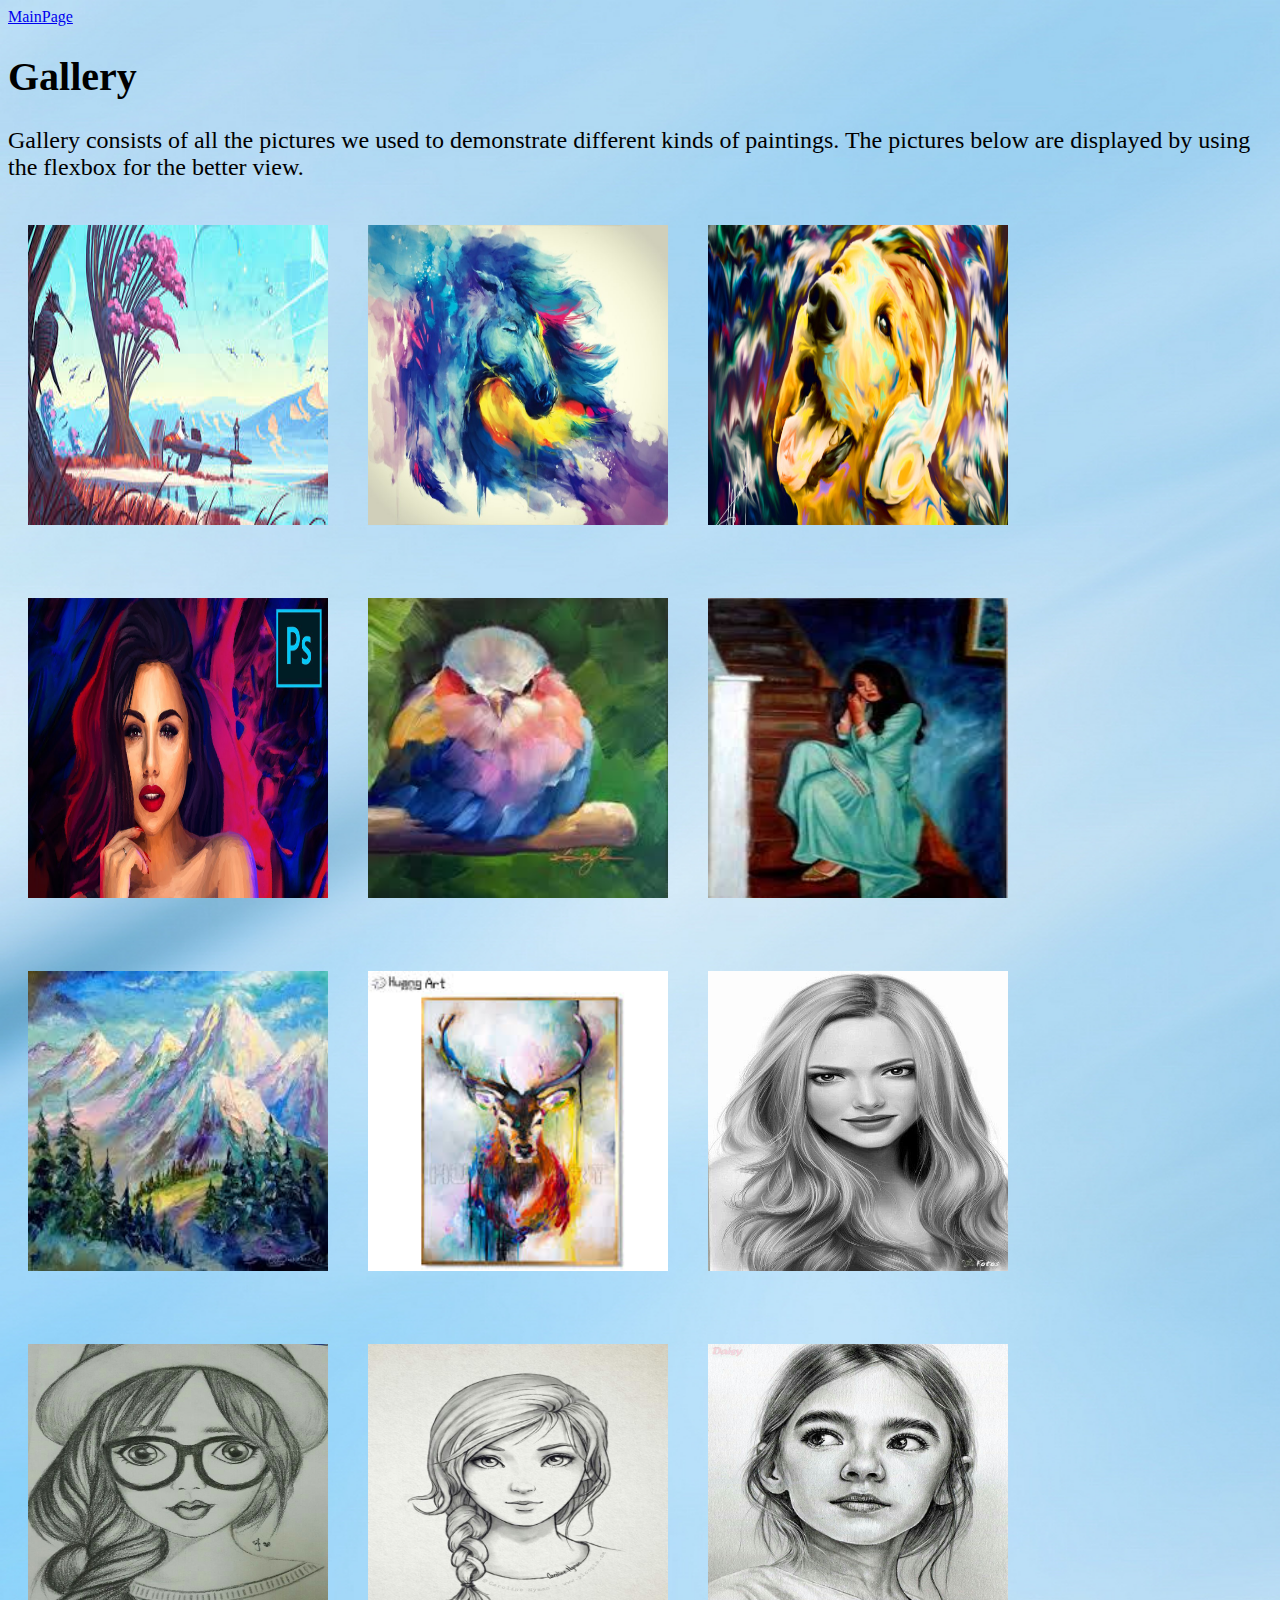
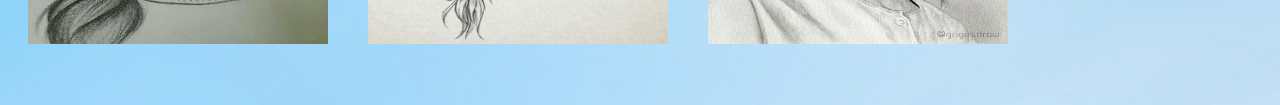
<file: akhil/gallery.html>
<!DOCTYPE HTML>
<html>
<head>
<title>Gallery</title>
<link rel="stylesheet" type="text/css" href="gallerystyle.css">
</head>
<a href="index.html">MainPage</a>
<body>
<h1 style="font-size:250%;">Gallery</h1>
<p style="font-size:150%;">Gallery consists of all the pictures we used to
demonstrate different kinds of paintings. The pictures below are displayed by 
using the flexbox for the better view.</p>
<div class="flex-container">
<div>
    <img src="1.jfif" alt="Snow" style="height:300px;width:300px;">
</div>
  <div>
   <img src="2.jpg" alt="Snow" style="height:300px;width:300px;">
  </div>
<div>
    <img src="3.jpg" alt="Snow" style="height:300px;width:300px;">
  </div>
<div>
    <img src="4.jpg" alt="Snow" style="height:300px;width:300px;">
  </div>
<div>
    <img src="oil1.jpg" alt="Snow" style="height:300px;width:300px;">
  </div>
<div>
    <img src="oil2.jpg" alt="Snow" style="height:300px;width:300px;">
  </div>
<div>
    <img src="oil3.jpg" alt="Snow" style="height:300px;width:300px;">
  </div>
<div>
    <img src="oil4.jpg" alt="Snow" style="height:300px;width:300px;">
  </div>
<div>
    <img src="5.jpg" alt="Snow" style="height:300px;width:300px;">
  </div>
<div>
    <img src="6.jpeg" alt="Snow" style="height:300px;width:300px;">
  </div>
<div>
    <img src="7.jpg" alt="Snow" style="height:300px;width:300px;">
  </div>
<div>
    <img src="8.jpg" alt="Snow" style="height:300px;width:300px;">
  </div>
</div>


</body>

</html>
</file>
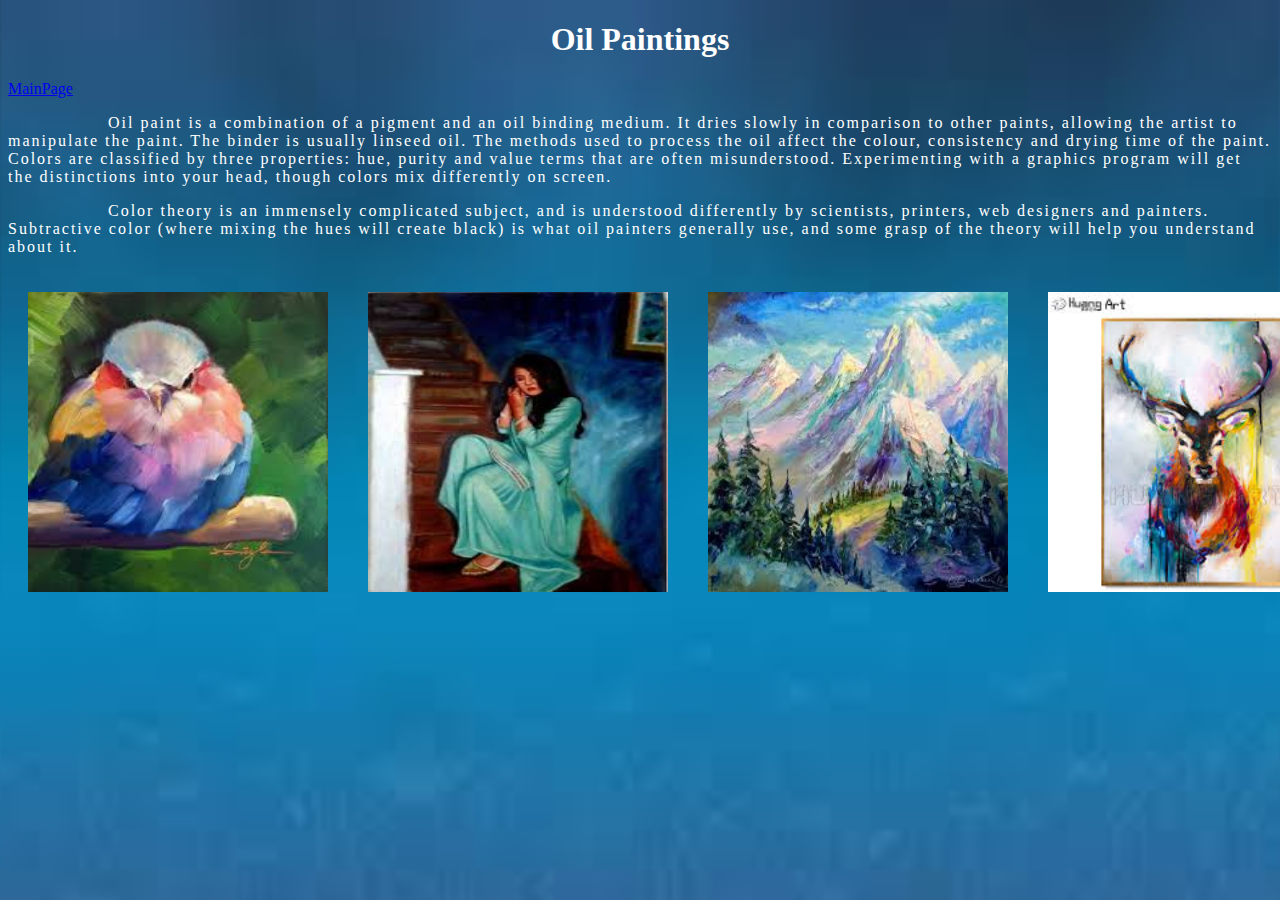
<file: akhil/oilpainting.html>
<!DOCTYPE HTML>
<html>
<head>
<title></title>
<link rel="stylesheet" type="text/css" href="oilstyle.css">
</head>
<body>
    <h1>Oil Paintings</h1>
<div class="nav">
<a href="index.html">MainPage</a>

<p>
Oil paint is a combination of a pigment and an oil binding medium. It dries slowly in comparison to other paints, allowing the artist to manipulate the paint. The binder is usually linseed oil. 
The methods used to process the oil affect the colour, consistency and drying time of the paint.
Colors are classified by three properties: hue, purity and value terms 
that are often misunderstood. Experimenting with a graphics program will get
 the distinctions into your head, though colors mix differently on screen.
</p>
<p>Color theory is an immensely complicated subject, and is 
understood differently by scientists, printers, web designers and painters.
 Subtractive color (where mixing the hues will create black) is what
 oil painters generally use, and some grasp of the theory will help you 
understand about it.</p>
<div class="flex-container">
<div>
<img src="oil1.jpg" alt="Nature" style="width:300px;height:300px;marging-left:15px;">
</div>
<div>
<img src="oil2.jpg" alt="Pianting" style="width:300px;height:300px;">
</div>
<div>
<img src="oil3.jpg" alt="Pianting" style="width:300px;height:300px;">
</div>
<div>
<img src="oil4.jpg" alt="painting" style="width:300px;height:300px;">
</div>

</div>
</body>

</html>
</file>
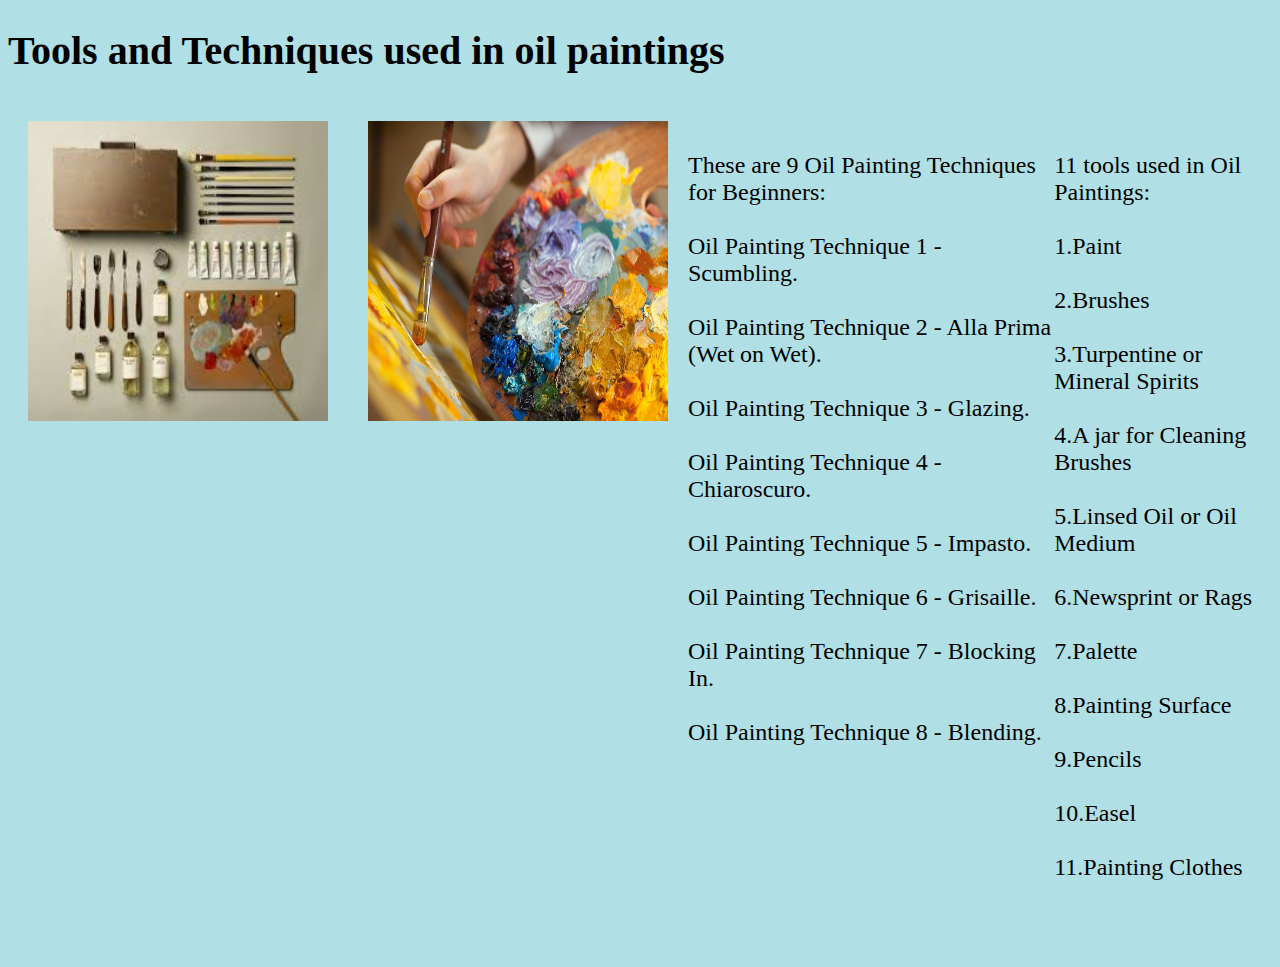
<file: akhil/oiltech.html>
<!DOCTYPE HTML>
<html>
<head>
<style>

.flex-container {
 display: flex;
justifying-content:center;


}
.flex-container > div {
 width: 300px;
  margin: 20px;
  text-align: center;
  line-height: 100px;
  font-size: 50px;
}

</style>
<title>oil techniques</title>

</head>
<body style="background-color:powderblue;">
<h1 style="font-size:250%;">Tools and Techniques used in oil paintings</h1>
<div class="flex-container">
<div>
<img src="oiltools.jpg" alt="tools" style="width:300px;height:300px;">
</div>
<div>
<img src="oiltpainttech.jpg" alt="tools" style="width:300px;height:300px;">
</div>

<p style="font-size:150%;">
<br>These are 9 Oil Painting Techniques for Beginners:</br>
<br>Oil Painting Technique 1 - Scumbling.<br>
<br>Oil Painting Technique 2 - Alla Prima (Wet on Wet).</br>
<br>Oil Painting Technique 3 - Glazing.</br>
<br>Oil Painting Technique 4 - Chiaroscuro.</br>
<br>Oil Painting Technique 5 - Impasto.</br>
<br>Oil Painting Technique 6 - Grisaille.</br>
<br>Oil Painting Technique 7 - Blocking In.</br>
<br>Oil Painting Technique 8 - Blending.</br>
</p>

<p style="font-size:150%;">
<br>11 tools used in Oil Paintings:</br>
<br>1.Paint</br>
<br>2.Brushes</br>
<br>3.Turpentine or Mineral Spirits</br>
<br>4.A jar for Cleaning Brushes</br>
<br>5.Linsed Oil or Oil Medium</br>
<br>6.Newsprint or Rags</br>
<br>7.Palette</br>
<br>8.Painting Surface</br>
<br>9.Pencils</br>
<br>10.Easel</br>
<br>11.Painting Clothes</br>
<br></br>

</body>
</html>
</file>
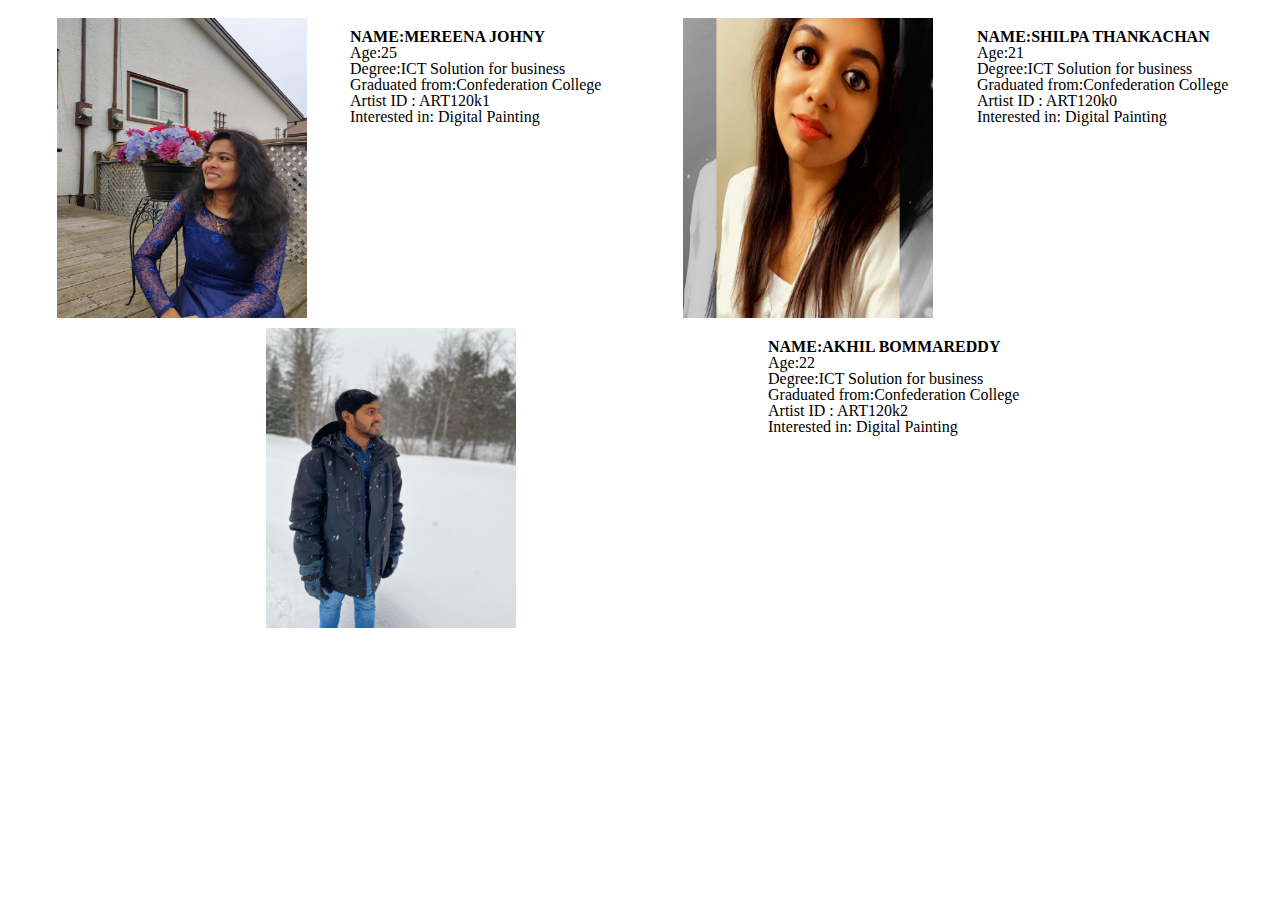
<file: entire project/aboutus.html>
<html>
<head>
<link rel="stylesheet" href="aboutus.css">
<meta charset="utf-8">

</head>
<body>
  <!--a container which contains the elemnts to be displayed-->
  <div class="container">
    <img class="item" src="11.jpg" >
    <p> 
      <b>NAME:MEREENA JOHNY</b><br>
      Age:25<br>
      Degree:ICT Solution for business<br>
      Graduated from:Confederation College<br>
      Artist ID : ART120k1<br>
      Interested in: Digital Painting</p><br>
    
    <img class="item" src="124.jpeg" >
    <p> 
      <b>NAME:SHILPA THANKACHAN</b><br>
      Age:21<br>
      Degree:ICT Solution for business<br>
      Graduated from:Confederation College<br>
      Artist ID : ART120k0<br>
      Interested in: Digital Painting</p>
    <img class="item" src="akhil.jpg" >
    <p> 
      <b>NAME:AKHIL BOMMAREDDY</b><br>
      Age:22<br>
      Degree:ICT Solution for business<br>
      Graduated from:Confederation College<br>
      Artist ID : ART120k2<br>
      Interested in: Digital Painting</p>
        
 </div>  


</body>
</html>
</file>
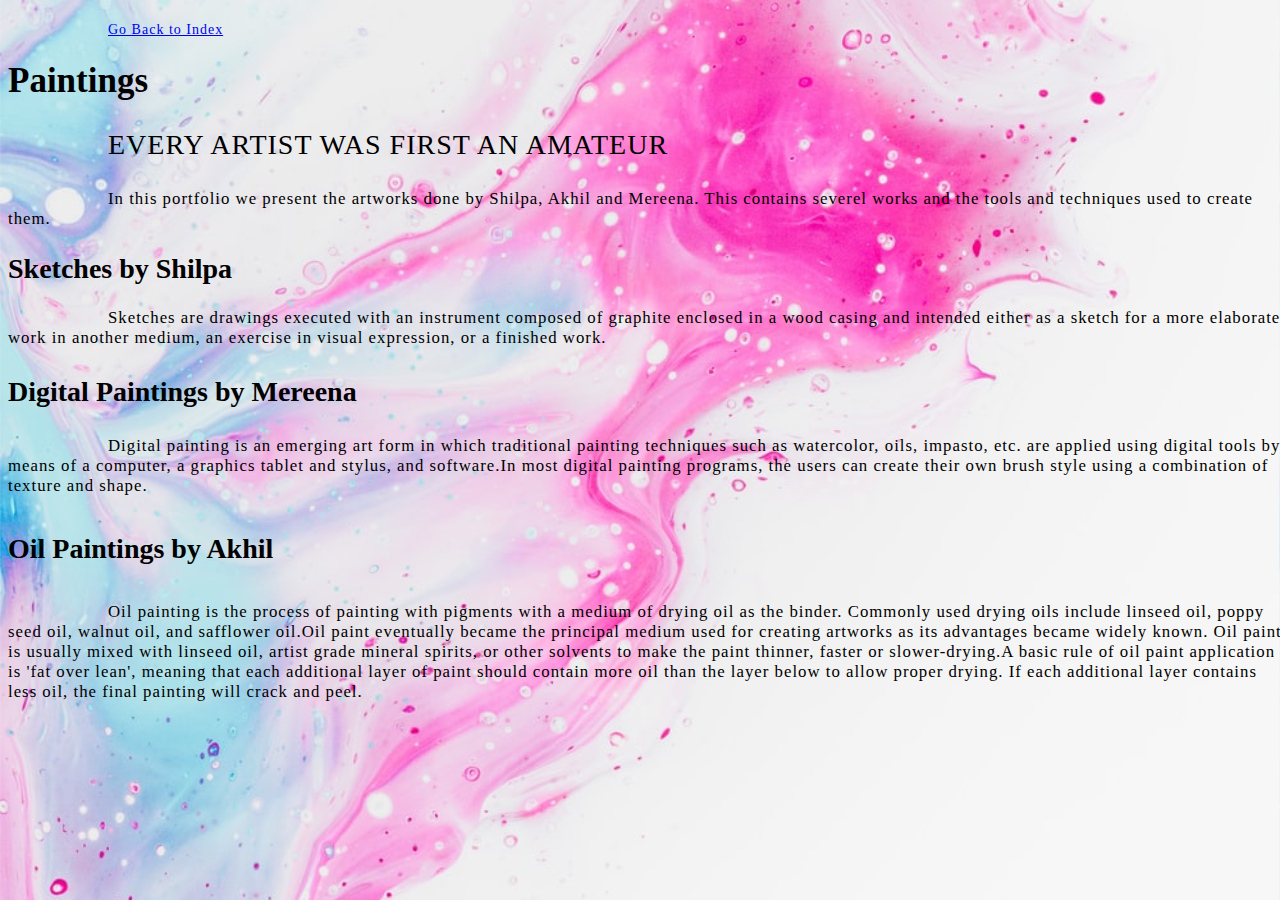
<file: entire project/home7.html>
<!DOCTYPE HTML>
<html>
<head>
<title>Home</title>
<link rel="stylesheet" type="text/css" href="home7.css">
</head>
<body background="background2.jpg">
	<p><a href="index.html">Go Back to Index</a></p>
<h1 style="font-size:250%;">Paintings</h1>
<p style="font-size:200%;">EVERY ARTIST WAS FIRST AN AMATEUR</p>
<p style="font-size:120%;">In this portfolio we present the artworks done by Shilpa, Akhil and Mereena. This contains severel works and the tools and techniques used to create them. </p>

<h2 style="font-size:200%;">Sketches by Shilpa</h2>

<p style="font-size:120%;">Sketches are drawings executed 
with an instrument composed of graphite enclosed 
in a wood casing and intended either as a sketch for a more 
elaborate work in another medium, an exercise in visual
 expression, or a finished work.</p>

<h3 style="font-size:200%;">Digital Paintings by Mereena</h3>

<p style="font-size:120%;">Digital painting is an emerging art form in which traditional 
painting techniques such as watercolor, oils, impasto, etc. are applied 
using digital tools by means of a computer, a graphics tablet and 
stylus, and software.In most digital painting programs, the users 
can create their own brush style using a combination of texture and shape. 
</p>

<h4 style="font-size:200%;">Oil Paintings by Akhil</h4> 

<p style="font-size:120%;">Oil painting is the process of painting with 
pigments with a medium of drying oil as the binder. Commonly used 
drying oils include linseed oil, poppy seed oil, 
walnut oil, and safflower oil.Oil paint eventually became the
 principal medium used for creating artworks as its advantages became 
widely known. Oil paint is usually mixed with linseed oil, artist
 grade mineral spirits, or other solvents to make the paint
 thinner, faster or slower-drying.A basic rule of oil paint
 application is 'fat over lean', meaning that each additional layer of
 paint should contain more oil than the layer below to allow proper drying. 
If each additional layer contains less oil, the final painting will crack 
and peel.</p>



</body>

</html>
</file>
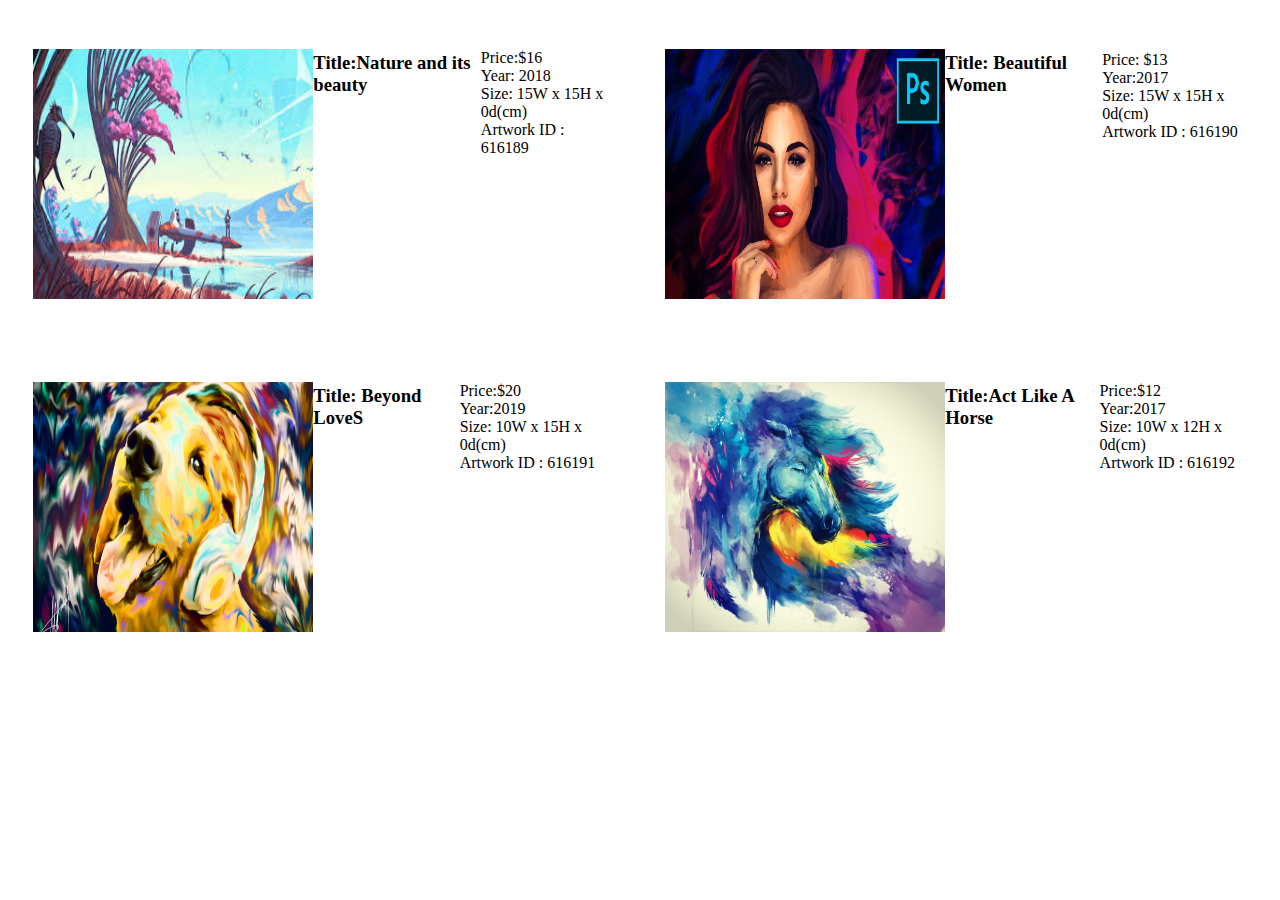
<file: entire project/mywork.html>
<html>
    <head>
        <link rel="stylesheet" type="text/css" href="mywork.css">
    </head>
    <body>
        <div class="myworks">
 <!--Creating class for displaying the cotents-->
            <section class="main">
                 
                <article class="work">
                   <p><img src="1.jfif" >
                    <h3>Title:Nature and its beauty</h3>
                    <p> Price:$16<br>
                      Year: 2018<br>
                      Size: 15W x 15H x 0d(cm)<br>
                      Artwork ID : 616189</p>
                </article>
 
    <article class="work">
                   <p><img src="4.jpg" >
                    <h3>Title: Beautiful Women</h3><br>
                    Price: $13<br>
                      Year:2017<br>
                      Size: 15W x 15H x 0d(cm)<br>
                      Artwork ID : 616190<br>   </p>
            </article>
 
<article class="work">
                  <p><img src="3.jpg"  >
                    <h3>Title: Beyond LoveS</h3>
                    <p> 
                      Price:$20<br>
                      Year:2019<br>
                      Size: 10W x 15H x 0d(cm)<br>
                      Artwork ID : 616191<br></p></p>
            </article>
 
<article class="work">
                   <p><img src="2.jpg"  >
                    <h3>Title:Act Like A Horse</h3>
                    <p>
                      Price:$12<br>
                      Year:2017<br>
                      Size: 10W x 12H x 0d(cm)<br>
                      Artwork ID : 616192<br></p></p>
            </article>
 
    </section>
</div>
    </body>
</html>
</file>
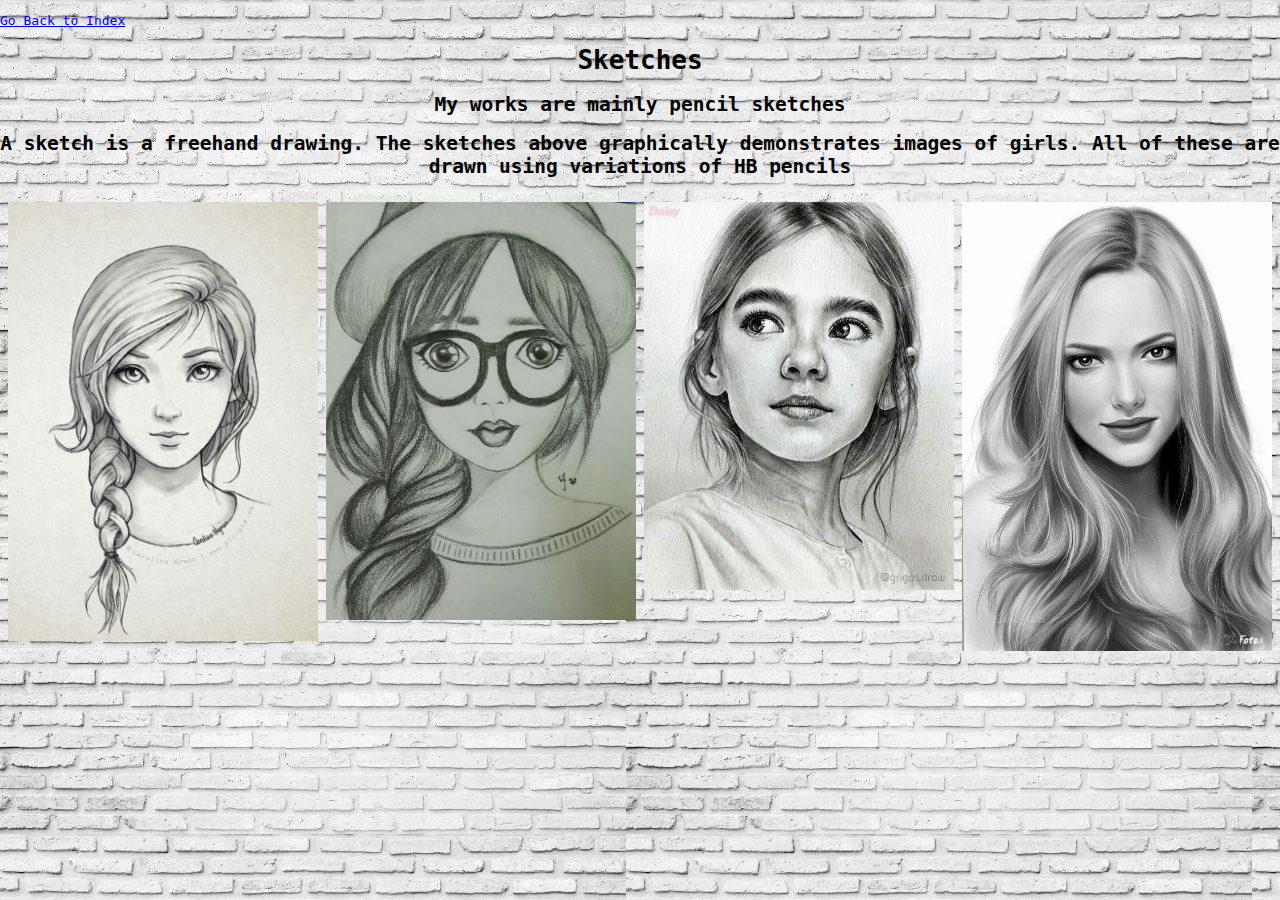
<file: entire project/sketch7.html>
<!DOCTYPE html>
<html>
<head>
  <title>Sketches</title>
  <link rel="stylesheet" type="text/css" href="s7.css">
</head>
<body background="mdc.jpg">
<p><a href="index.html">Go Back to Index</a></p>

 <h1><b>Sketches</b></h1>
<h2><b>My works are mainly pencil sketches</b></h2>
<h2>A sketch is a freehand drawing. The sketches above graphically demonstrates images of girls. All of these are drawn using variations of HB pencils</h2>


<div class="row"> 
  <div class="column">
    <img src="g1.jpg" style="width:100%">
  </div>
  
  <div class="column">
    <img src="g2.jpeg" style="width:100%">
  </div> 
   
  <div class="column">
    <img src="g3.jpg" style="width:100%">
  </div>
  
  <div class="column">
    <img src="g4.jpg" style="width:100%">
  </div>
</div>


</body>
</html>
</file>
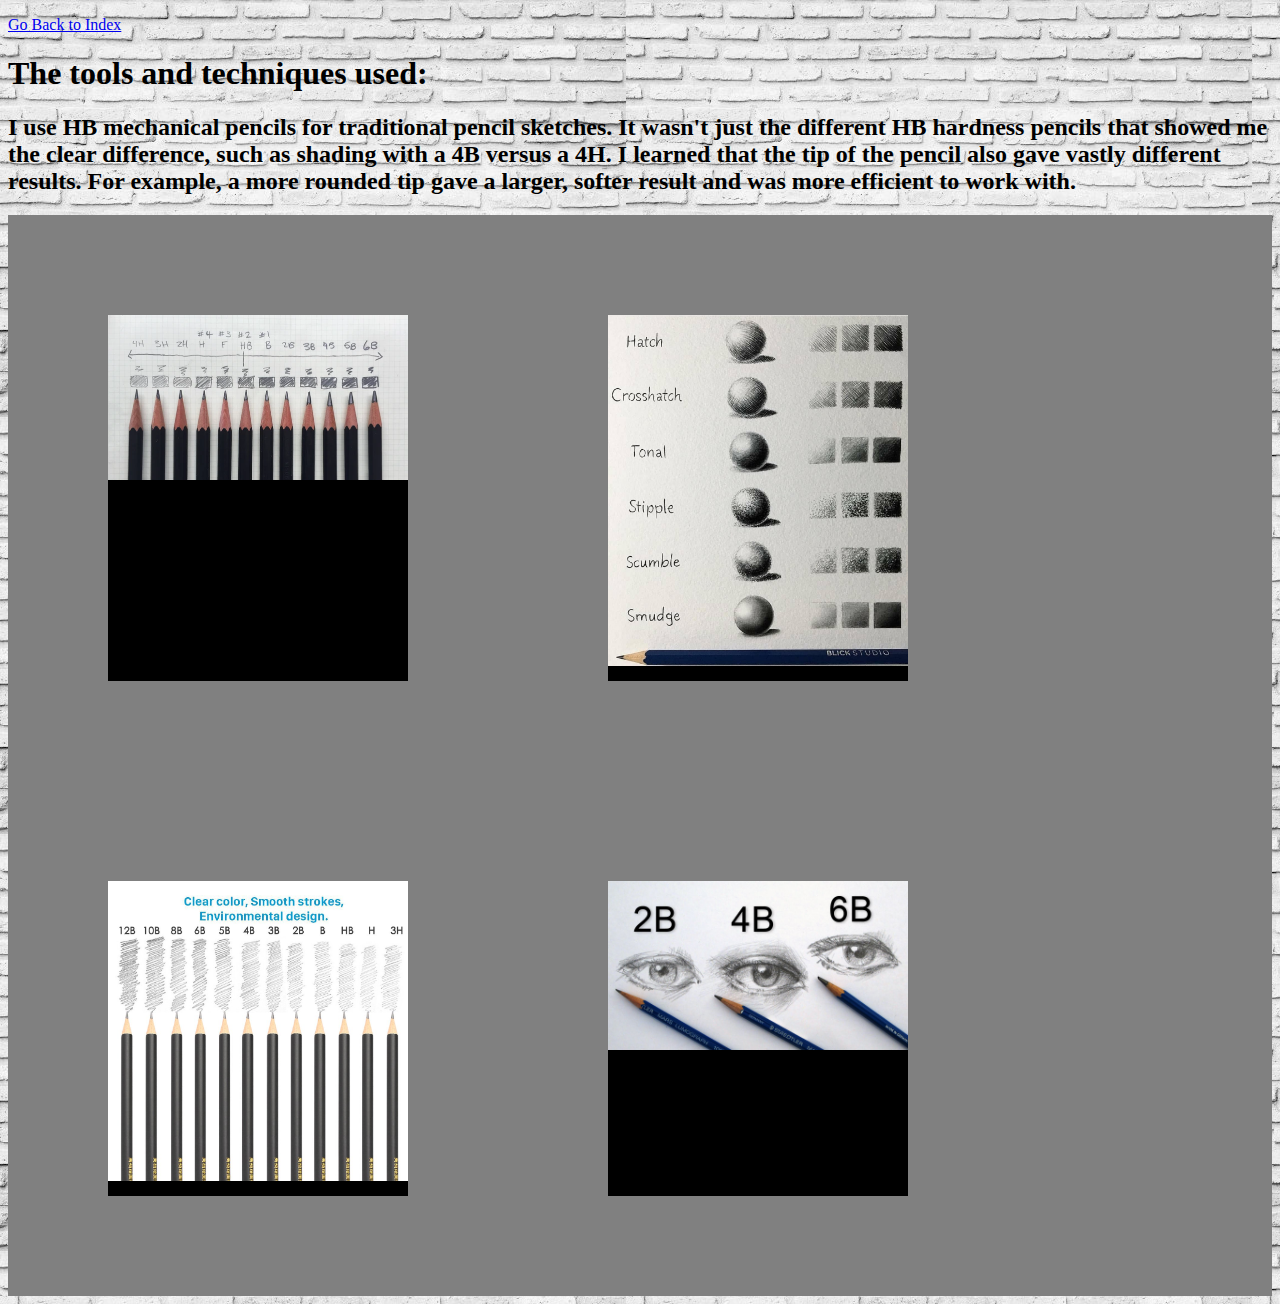
<file: entire project/tool7.html>
<!DOCTYPE html>
<html>
<head>
<title>tools page</title>
<link rel="stylesheet" type="text/css" href="tools7.css">

</head>
<body background="mdc.jpg">
  <p><a href="index.html">Go Back to Index</a></p>
<h1>The tools and techniques used:</h1>

<h2><b>I use HB mechanical pencils for traditional pencil sketches. It wasn't just the different HB hardness pencils that showed me the clear difference, such as shading with a 4B versus a 4H. I learned that the tip of the pencil also gave vastly different results. For example, a more rounded tip gave a larger, softer result and was more efficient to work with.</b></h2>

<div class="flex-container">
  <div><img src="t1.jpg" style="width:100%" ></div>
  <div><img src="t5.jpg" style="width:100%"></div>
  <div><img src="t3.jpg" style="width:100%"></div>  
  <div><img src="t4.jpg" style="width:100%"></div>
</div>

</body>
</html>
</file>
<file: akhil/gallerystyle.css>
<style>

h1{
   text-align: center;
}
body{

    background-image: url(background3.jpg);
    background-repeat: repeat;
    background-size: cover;
    position: relative;
    overflow-y: auto;
    float: left;
}

.flex-container {
 display: flex;
flex-wrap: wrap;
 justifying-content:center;
}
.flex-container > div {
 width: 300px;
  margin: 20px;
  text-align: center;
  line-height: 100px;
  font-size: 50px;
}

</style>
</file>
<file: akhil/oilstyle.css>
h1{
    color: white;
    text-align: center;

}

body{

    background-image: url(background.jpg);
    background-repeat: repeat;
    background-size: cover;
    position: relative;

}
p {
 text-indent: 100px;
  text-align: left;
  letter-spacing: 2px;
  color: white;
  
}
.flex-container {
 display: flex;
 justifying-content:center;
}
.flex-container > div {
 width: 300px;
  margin: 20px;
  text-align: center;
  line-height: 100px;
  font-size: 50px;
}
</file>
<file: entire project/aboutus.css>
*{
  box-sizing: border-box;
}
/*Styles applied for body*/
body {
  line-height: 1;
}
/*Style applied for container where the details aredisplayed*/
  .container {
    display: flex;
    flex-wrap: wrap;
    padding: 5px;
    justify-content: space-evenly;
}

.item {
    margin: 5px;
}
/*Styles applied for images styling with width and height*/
img{
  width:250px;
  height:300px;
  }
</file>
<file: entire project/home7.css>
html,body {
    width: 100%;
    height: 100;
    font-size: 14px;
    font-weight: normal;
}
body{
    width: 100%;
    height: 100%;
    background-image: url(background2.jpg);
    background-repeat: repeat;
    background-size: cover;
    position: relative;
    overflow-y: auto;
    float: left;
}
p {
 text-indent: 100px;
  text-align: left;
  letter-spacing: 1px; 
}
</file>
<file: entire project/mywork.css>
/*this makes the flexbox property appilcable and wrap is enabled*/
    .main {
        display: flex;
        flex-wrap: wrap;
        justify-content: space-between;
    }
 /*The flex grow property will allow the content to strech till the project ends*/
    .work {           
    padding: 2%;
    flex-grow: 1;
    flex-basis: 16%;
  
    display: flex;
    }
    /*Applying styles for heading*/
    .main h1 {
        flex-grow: 1;
      }
      /*Applying styles for image */

      img{
        width:280px;
        height:250px;
      }
      /*Applying the flesbox property*/
      .work {
        padding: 2%;
        flex-grow: 1;
        flex-basis: 16%;
      
       
      }
</file>
<file: entire project/s7.css>
h1,h2{
	text-align: center;
}
div.gallery {
  border: 1px solid #ccc;
}

div.gallery:hover {
  border: 1px solid #777;
}

div.gallery img {
  width: 100%;
  height: auto;
}

* {
  box-sizing: border-box;
}

body {
  margin: 0;
  font-family: monospace;
}


.row {
  display: flex;
  flex-wrap: wrap;
  padding: 0 4px;
}

/* Create four equal columns that sits next to each other */
.column {
  flex: 25%;
  max-width: 25%;
  padding: 0 4px;
}

.column img {
  margin-top: 8px;
  vertical-align: middle;
}

/* Responsive layout - makes a two column-layout instead of four columns */
@media (max-width: 800px) {
  .column {
    flex: 50%;
    max-width: 50%;
  }
}

/* Responsive layout - makes the two columns stack on top of each other instead of next to each other */
@media (max-width: 600px) {
  .column {
    flex: 100%;
    max-width: 100%;
  }
}
</file>
<file: entire project/tools7.css>
.flex-container {
  display: flex;
  flex-wrap: wrap;
  background-color: grey;
}

.flex-container > div {
  
  background-color: black;
  width: 300px;
  margin: 100px;
  line-height: 40px;
}
</file>
